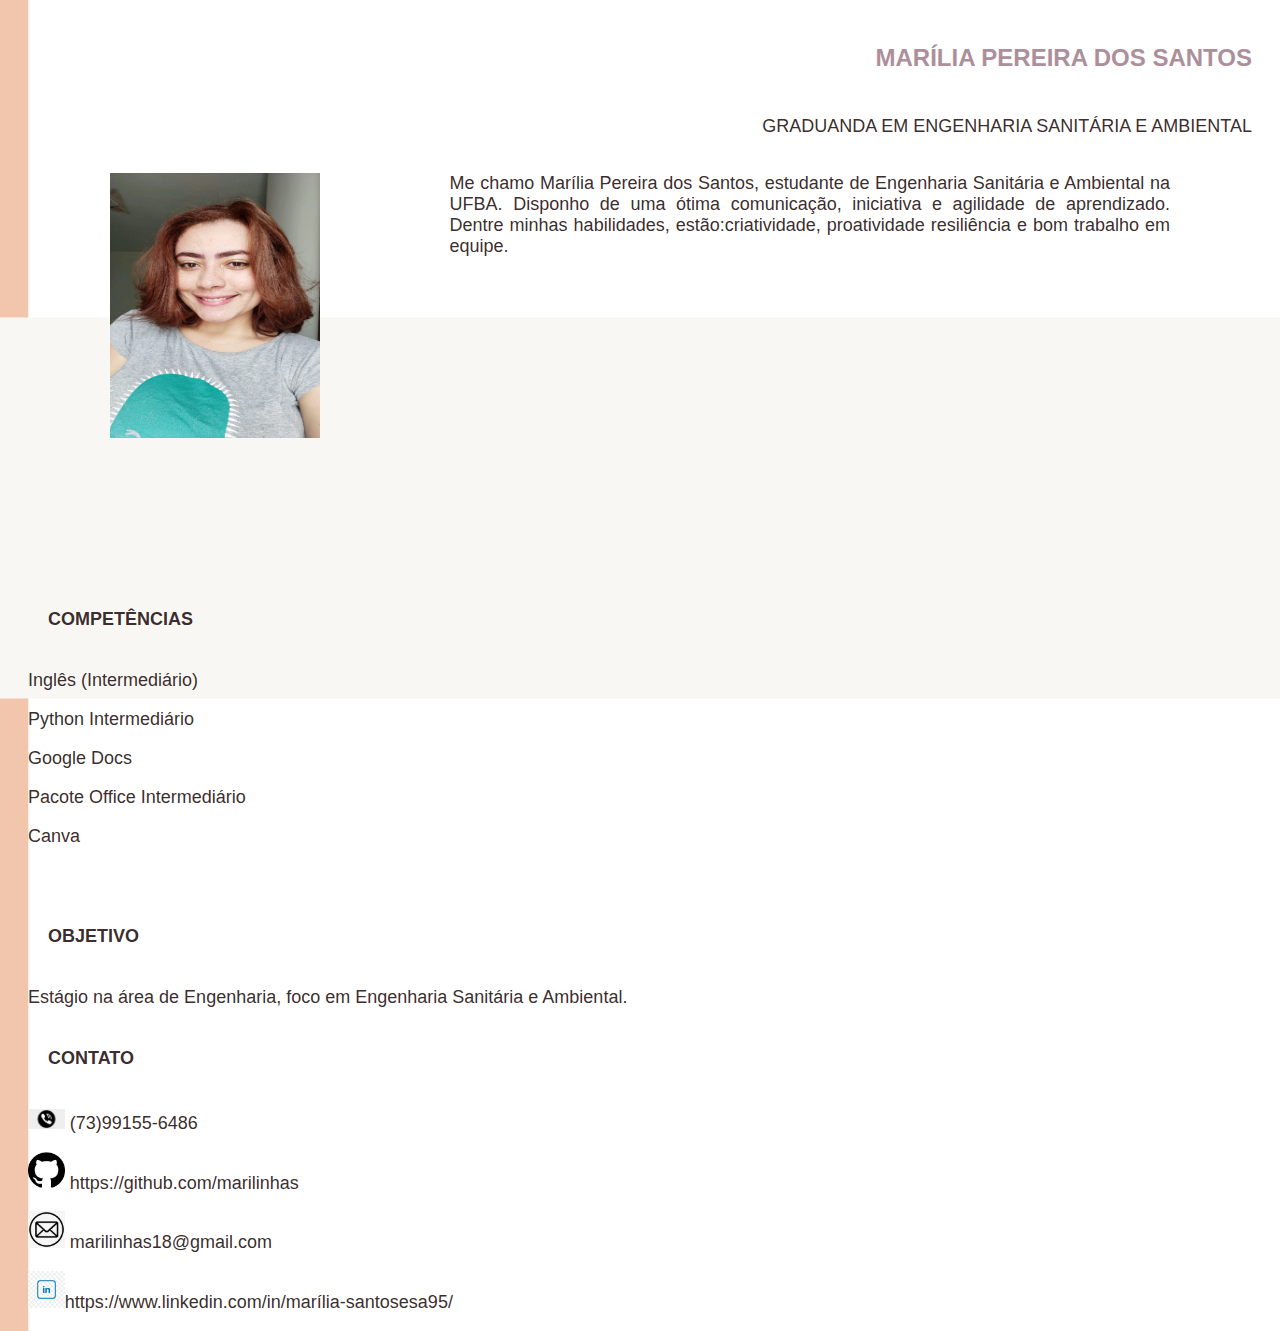
<file: index.html>
<!DOCTYPE html>
<html lang="pt-br">
<head>
    <meta charset="UTF-8">
    <meta http-equiv="X-UA-Compatible" content="IE=edge">
    <meta name="viewport" content="width=device-width, initial-scale=1.0">
    <link rel="stylesheet" href="css/style.css">
    <title>Curriculo</title>
</head>
<body>
    <p class="a"> MARÍLIA PEREIRA DOS SANTOS</p>
    <p class="b"> GRADUANDA EM ENGENHARIA SANITÁRIA E AMBIENTAL</p>

    <div class="container">
    <p><img src="imagem/foto2.png"width=70%" height=70%"> </p>


    <p>
        Me chamo Marília Pereira dos Santos, estudante de Engenharia Sanitária e Ambiental na UFBA.
        Disponho de uma ótima comunicação, iniciativa e agilidade de aprendizado.
        Dentre minhas habilidades, estão:criatividade, proatividade resiliência e bom trabalho em equipe.

    </p>
</div>  
<p class="t">COMPETÊNCIAS</p>
    <p>Inglês (Intermediário) </p>
    <p>Python Intermediário</p>
    <p>Google Docs</p>
    <p>Pacote Office Intermediário </p>
    <p>Canva</p>
    <br>
    <p class="t">OBJETIVO</p>
    <p>Estágio na área de Engenharia, foco em Engenharia Sanitária e Ambiental. </p>
    
    <p class="t">CONTATO</p>

    <p><img src="imagem/telefone1.png" width=" 3%" height="3%"> (73)99155-6486 </p>
    <p><img src="imagem/git.png" width=" 3%" height="3%"> https://github.com/marilinhas</p>
    <p><img src="imagem/email2.png" width="3%" height="3%"> marilinhas18@gmail.com</p>
    <p><img src="imagem/linkedin.png " width="3%" height="3%">https://www.linkedin.com/in/marília-santosesa95/</p>
</body>
</html>
</file>
<file: css/style.css>
.a{
    text-align: right;
    color: rgb(172, 143, 154);
    font-size: 24px;
    font-weight: bolder;
    padding: 20px;
    
}
.b{
    text-align: right;
    padding: 0x;
}
.container{

    margin: 0 auto;
    max-width: 1100px;
    display:flex
    
}
p{
    text-align:justify;
    padding: 0 20px;
}
body{
    text-align: center;
    font-family: 'Lucida Sans', 'Lucida Sans Regular', 'Lucida Grande', 'Lucida Sans Unicode', Geneva, Verdana, sans-serif;
    color: rgba(54, 40, 40, 0.979);
    background-image: url(../imagem/fundo3.png);
    font-size: 18px;
    padding: 0px;
   
}
.t{
    text-align: left;
    font-weight: bolder;
    padding: 10px;
    margin: 30px;   
}
</file>
